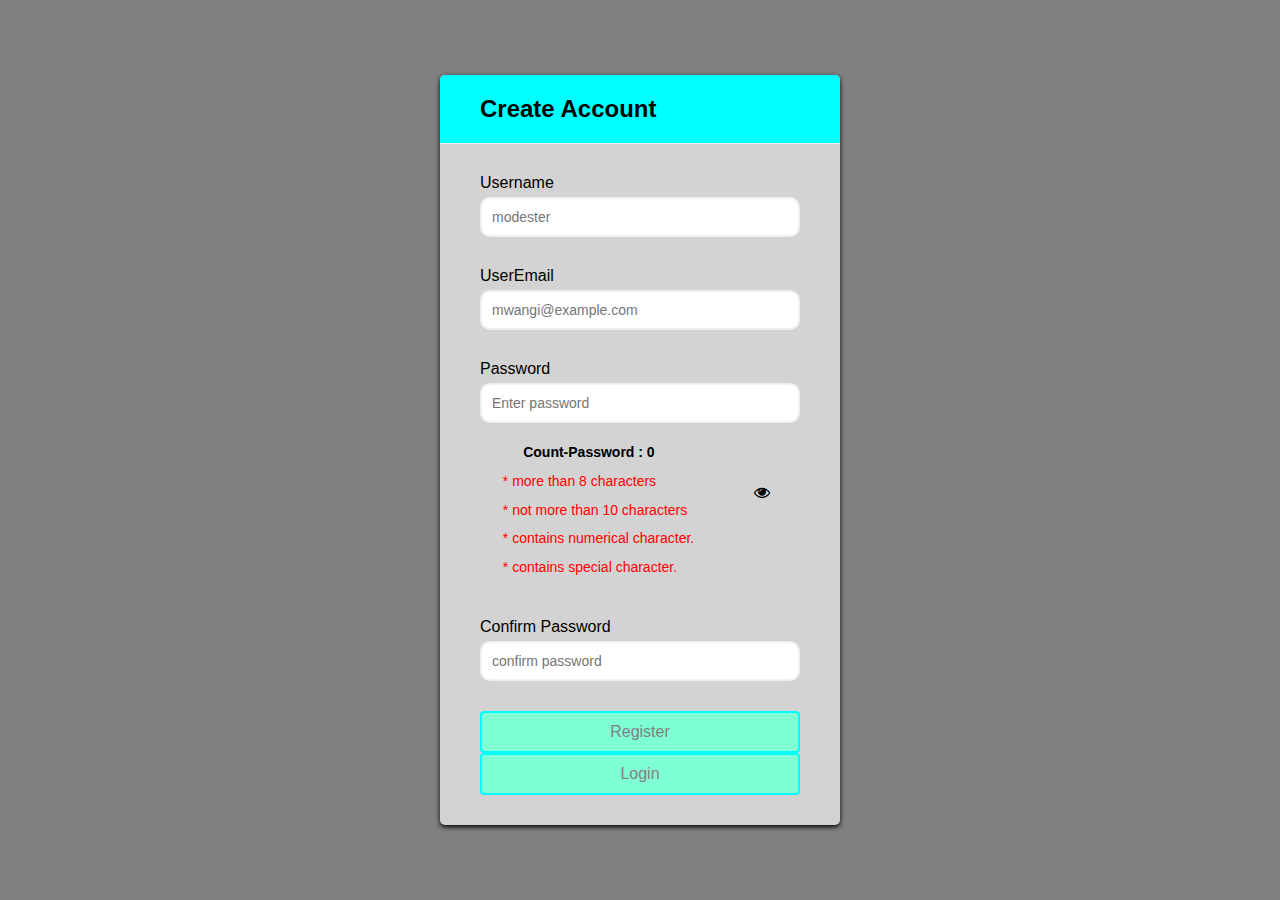
<file: Auth:Valid/index.html>
<!DOCTYPE html>
<html>
<head>
    <link rel="stylesheet" href="style.css">
    <link href="https://maxcdn.bootstrapcdn.com/font-awesome/4.2.0/css/font-awesome.min.css" rel="stylesheet">
    <script src="module.js" defer> </script>
    <link href="https://fonts.googleapis.com/css?family=Aleo|Slabo+27px" rel="stylesheet">
</head>
<body>
<div class="container">
    <div class="header">
        <h2>Create Account</h2>
    </div>
    <form class="form" id="form"  action="connect.php" method="POST">
        <div class="form-control ">
            <label> Username</label>
            <input type="text" placeholder="modester" id="username" name="first&lastname">
            <i class="fa fa-check-circle"></i>
            <i class="fa fa-exclamation-circle"></i>
            <small>Error message</small>
        </div>

        <div class="form-control ">
            <label> UserEmail</label>
            <input type="email" placeholder="mwangi@example.com" id="email" name="email">
            <i class="fa fa-check-circle"></i>
            <i class="fa fa-exclamation-circle"></i>
            <small>Error message</small>
        </div>

        <div class="form-control">                                   
            <label> Password</label>
            <input type="password" id="password" placeholder="Enter password"
        onInput="check()" name="password"/>
       <br>
         <div id="password-policy" >
        <div id="length">Count-Password : 0</div>
        <i id="eye" onclick="eye()" class="fa fa-eye"></i>
         </div>
           <div id="char8cter">
                <i class="fa fa-check-circle"></i>  <span> * more than 8 characters</span>
           </div>
           <div id="char10cter">
                <i class="fa fa-check-circle"></i>  <span> * not more than 10 characters</span>
           </div>
           <div id="numcharacter">
                <i class="fa fa-check-circle"></i>  <span> * contains numerical character.</span>
           </div>
           <div id="speccharacter">
                <i class="fa fa-check-circle"></i>   <span> * contains special character.</span>
           </div>
                    
        </div>
        

        <div class="form-control">
            <label> Confirm Password </label>
            <input type="password" placeholder="confirm password" id="confirmpassword" name="confirmpassword">
            <i class="fa fa-check-circle"></i>
            <i class="fa fa-exclamation-circle"></i>
            <small>Error message</small>
        </div>

        <button> Register</button>


        <button onclick="location.href='login.html'" type="button">Login</button>
    </form>

</div>


</body>

</html>
</file>
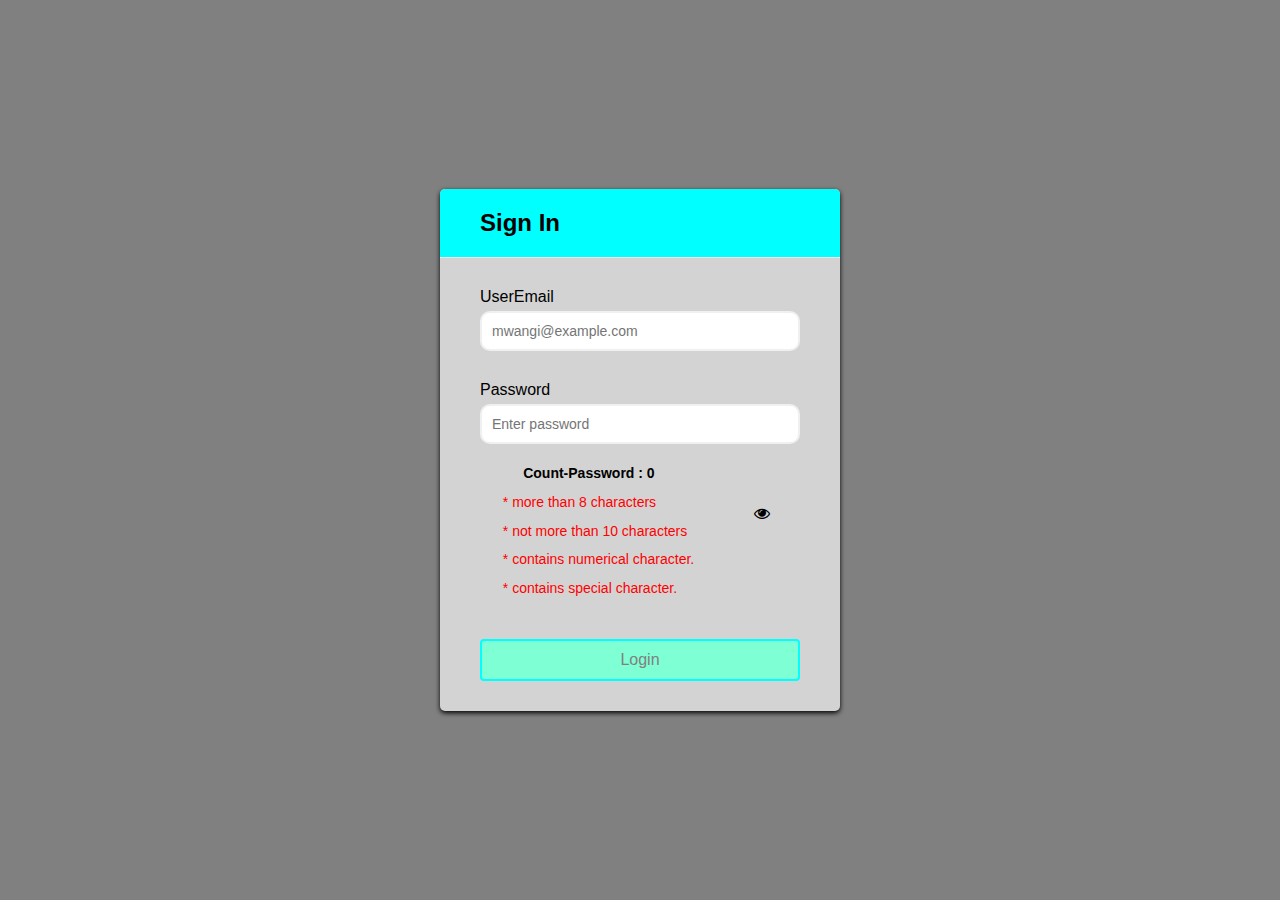
<file: Auth:Valid/login.html>
<!DOCTYPE html>
<html>
<head>
    <link rel="stylesheet" href="style.css">
    <link href="https://maxcdn.bootstrapcdn.com/font-awesome/4.2.0/css/font-awesome.min.css" rel="stylesheet">
    <script src="module.js" defer> </script>
    <link href="https://fonts.googleapis.com/css?family=Aleo|Slabo+27px" rel="stylesheet">
</head>
<body>
<div class="container">
    <div class="header">
        <h2>Sign In</h2>
    </div>
    <form class="form" id="form" action="connect.php" method="GET">
        

        <div class="form-control ">
            <label> UserEmail</label>
            <input type="email" placeholder="mwangi@example.com" id="email" name="email">
            <i class="fa fa-check-circle"></i>
            <i class="fa fa-exclamation-circle"></i>
            <small>Error message</small>

        </div>

        <div class="form-control">                                   
            <label> Password</label>
            <input type="password" id="password" placeholder="Enter password" onInput="check()" name="password"/>
       <br>
         <div id="password-policy" >
        <div id="length">Count-Password : 0</div>
        <i id="eye" onclick="eye()" class="fa fa-eye"></i>
         </div>
           <div id="char8cter">
                <i class="fa fa-check-circle"></i>  <span> * more than 8 characters</span>
           </div>
           <div id="char10cter">
                <i class="fa fa-check-circle"></i>  <span> * not more than 10 characters</span>
           </div>
           <div id="numcharacter">
                <i class="fa fa-check-circle"></i>  <span> * contains numerical character.</span>
           </div>
           <div id="speccharacter">
                <i class="fa fa-check-circle"></i>   <span> * contains special character.</span>
           </div>
           
            
        </div>

      

        <button>Login</button>
    </form>

</div>


</body>

</html>
</file>
<file: Auth:Valid/style.css>
@import url('https://fonts.googleapis.com/css?family=Muli&display=swap');
      @import url('https://fonts.googleapis.com/css?family=Quicksand&display=swap');
* {
    box-sizing: border-box;
}

body {
    background-color: gray;
    display: flex;
    font-family: 'Open Sans', sans-serif;
    align-items: center;
    justify-content: center;
    min-height: 100vh;
    margin: 0;
}

.container{
    background-color: lightgray;
    border-radius: 5px;
    box-shadow: 0 2px 5px rgba(0, 0, 0, 3);
    overflow: hidden;
    width: 400px;
    max-width: 100%;
}

.header{
    background-color: aqua;
    border-bottom: 1px solid #f0f0f0;
    padding: 20px 40px;
}

.header h2{
    margin: 0;
}

.form{
    padding: 30px 40px;
}

.form-control{
    margin-bottom: 10px;
    padding-bottom: 20px;
    position: relative;
}

.form-control label{
    display: inline-block;
    margin-bottom: 5px;
}

.form-control input{
    border: 2px solid #f0f0f0;
    border-radius: 10px;
    display: block;
    font-family: inherit;
    font-size: 14px;
    padding: 10px;
    width: 100%;

}
input:hover
{
    border-bottom:5px solid grey;
}
.input[id='password']
{
    padding: 10px;
    border:none; 
    width:100%;
    outline:none;
    border-bottom: 5px solid gray;
    display:block; 
    position:relative;
    font-size:14px;
    text-align:center;
    top:50px;
    margin-top: -20px;
    margin-left:35px;
    margin-bottom:40px;
    user-select:auto;
    font-family:inherit;
    transition-duration:600ms;
}

.form-control.success input{
    border-color: #2ecc71;
}

.form-control.error input{
    border-color: red;
}


.form-control i {
    position: absolute;
    visibility: hidden;
    top: 40px;
    right: 10px;
}

#eye
{
    color:black;
    margin: '\f037'; 
    margin-right:20px;
    margin-top:0px;
    cursor:pointer; 
    transition-duration:0.2s;
    visibility: visible;
    padding-left: 25px;





}

.form-control.success i.fa-check-circle{
    visibility: visible;
    color: green;
}

.form-control.error i.fa-exclamation-circle{
    visibility: visible;
    color: red;
}



.form-control small{
    position: absolute;
    visibility: hidden;
    bottom: 0;
    left: 0;

}

.form-control.error small{
    visibility: visible;
    color: red;

}

.form button{
    background-color: aquamarine;
    border: 2px solid aqua;
    color: grey;
    display: block;
    padding: 10px;
    font-size: 16px;
    font-family: inherit;
    border-radius: 4px;
    width: 100%;
}


#password-policy
{
    display:block ;
    position: relative;;
    margin:auto;
}
#length
{
   display:block;
   position:relative ;
   margin:1%; margin-bottom:1%;
   color:#000; font-size:14px;
   text-indent:40px;
   font-weight:bolder;
   
}


i
{
    font-size:30px;
    transition-duration:600ms;    
}
#char8cter,#char10cter,#numcharacter,#speccharacter
{
   display:block;
   position:relative;
   margin:4%;
   color:red; font-size:14px;
   width:100% ;
   visibility: visible;
   
}
span
{
    margin:10px;
    font-weight: lighter;
}
</file>
